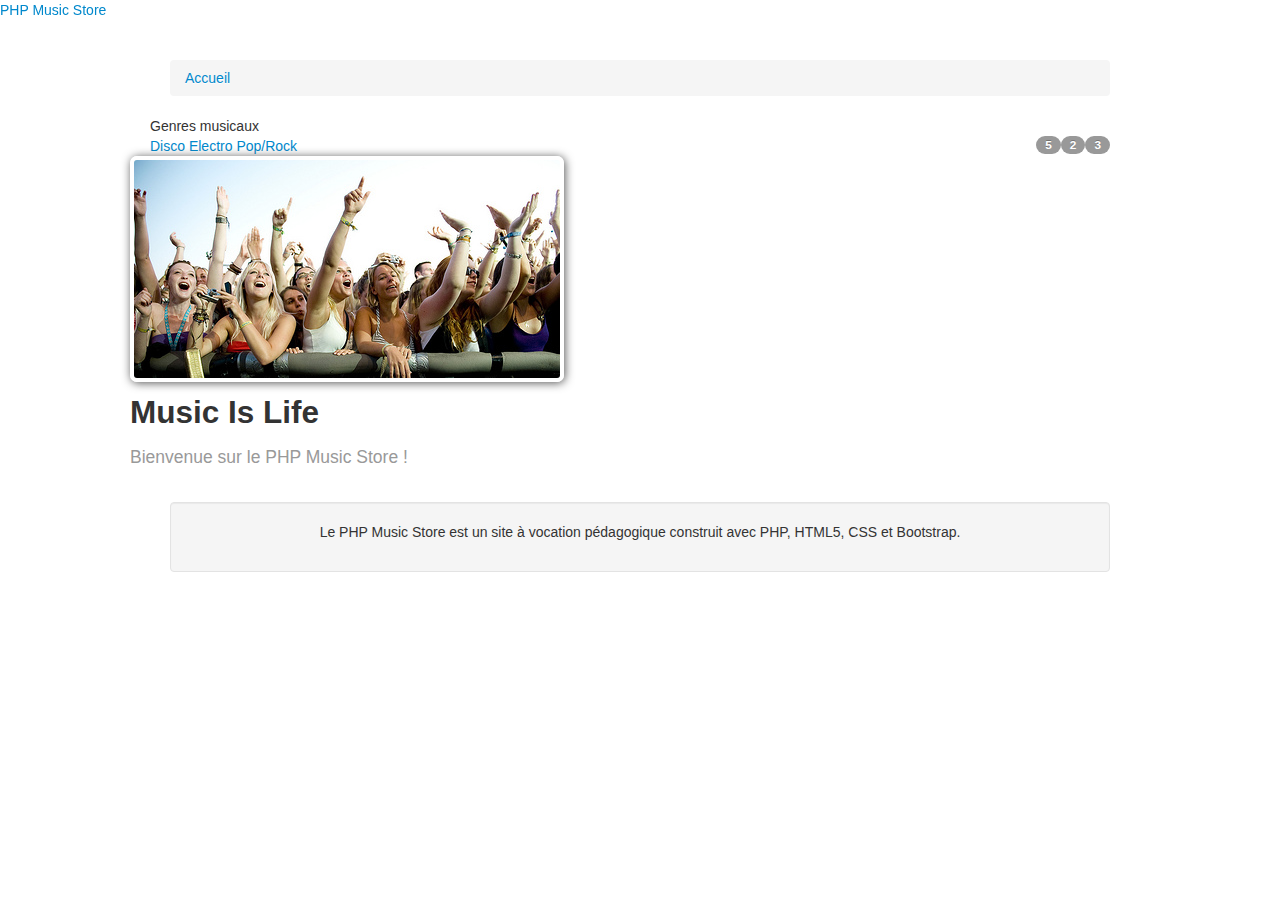
<file: index.html>
<!DOCTYPE html>
<html>
    <head>
        <meta charset="utf-8">
        <meta name="viewport" content="width=device-width, initial-scale=1.0">

        <!-- Feuilles de style -->
        <link rel="stylesheet" href="Librairies/bootstrap/css/bootstrap.min.css">
        <link rel="stylesheet" href="Librairies/font-awesome/css/font-awesome.min.css" >
        <link rel="stylesheet" href="Contenu/style.css">

        <!-- Titre (dynamique) -->
        <title>The PHP Music Store - Accueil</title>
    </head>
    <body>
        <!-- Barre de navigation en haut de la page -->
        <div class="navbar navbar-default navbar-inverse navbar-fixed-top" role="navigation">
            <!-- Lien de retour à la page d'accueil -->
            <a class="navbar-brand" href=""><span class="glyphicon glyphicon-headphones"></span> PHP Music Store</a>
        </div>

        <div class="container">
            <ul class="breadcrumb">
                <li><span class="glyphicon glyphicon-home"></span> <a href="">Accueil</a> 
                </li>
            </ul>

            <div class="row">
                <nav class="col-md-3 col-sm-4">
                    <div class="panel panel-default">
                        <!-- Default panel contents -->
                        <div class="panel-heading">Genres musicaux</div>
                        <!-- List group -->
                        <div class="list-group">
                            <a class="list-group-item" href="">
                                Disco <span class="badge pull-right">3</span>
                            </a>
                            <a class="list-group-item" href="">
                                Electro <span class="badge pull-right">2</span>
                            </a>
                            <a class="list-group-item" href="">
                                Pop/Rock <span class="badge pull-right">5</span>
                            </a>
                        </div>
                    </div>
                </nav>
                
                <!-- Partie principale de la page d'accueil -->
                <div class="col-md-9 col-sm-8">
                    <div class="row">
                        <div class="col-md-6">
                            <img class="img-responsive" style="border-radius: 7px; border:4px solid white; box-shadow: 1px 1px 10px #555;" src="Contenu/Images/BannerFIB.png" />
                        </div>
                        <div class="col-md-6">
                            <h2>Music Is Life <span class="glyphicon glyphicon-headphones"></span><br> <small>Bienvenue sur le PHP Music Store !</small></h2>
                        </div>
                    </div>
                </div>
            </div>

            <footer class="well well-sm">
                <p class="text-center">Le PHP Music Store est un site à vocation pédagogique construit avec PHP, HTML5, CSS et Bootstrap.</p>
            </footer>

        </div>
    </body>
</html>
</file>
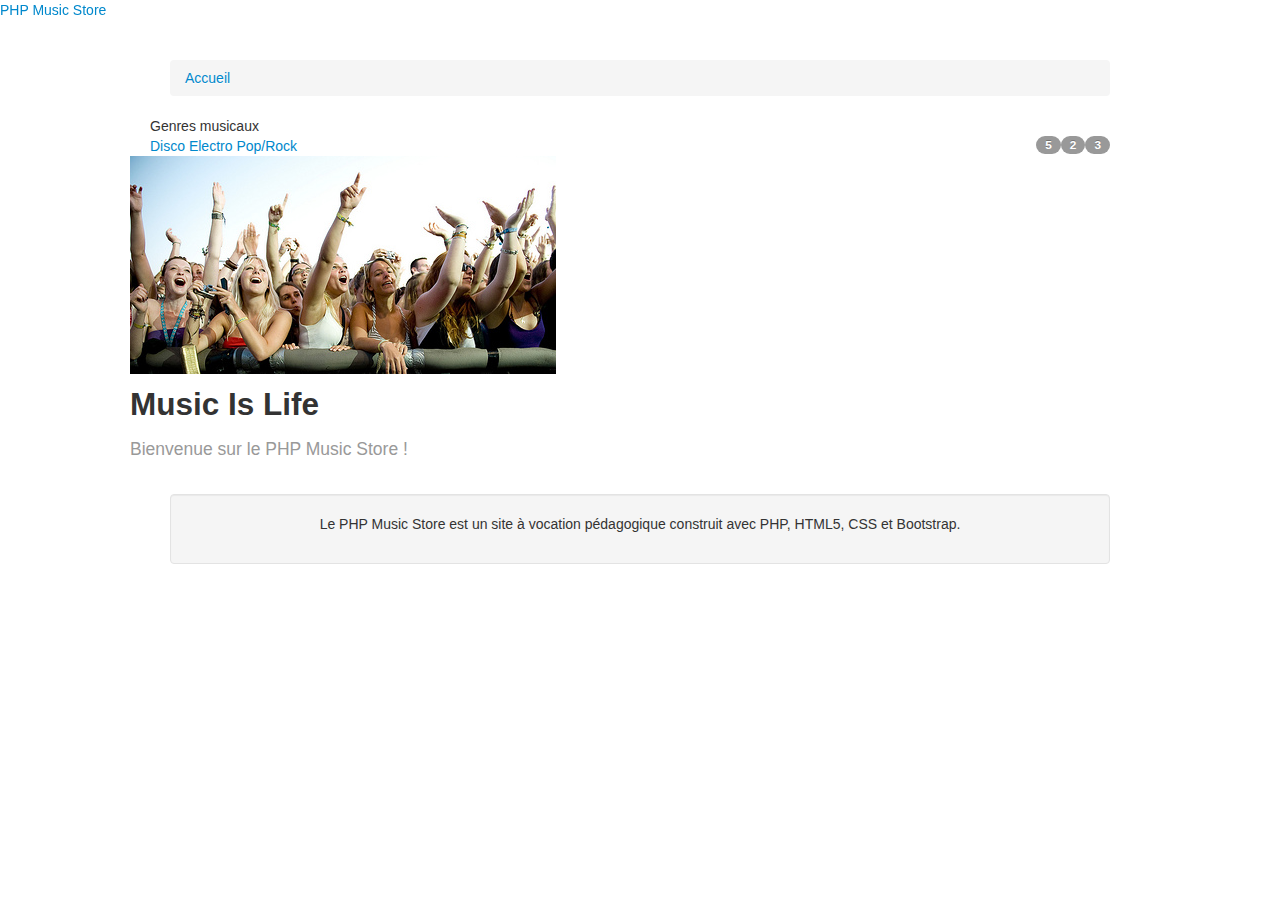
<file: accueil.html>
<!DOCTYPE html>
<html>
    <head>
        <meta charset="utf-8">
        <meta name="viewport" content="width=device-width, initial-scale=1.0">

        <!-- Feuilles de style -->
        <link rel="stylesheet" href="Librairies/bootstrap/css/bootstrap.min.css">
        <link rel="stylesheet" href="Librairies/font-awesome/css/font-awesome.min.css" >
        <link rel="stylesheet" href="Contenu/style.css">

        <!-- Favicon -->
        <link rel="shortcut icon" href="Contenu/Images/favicon.png">
        
        <!-- Titre -->
        <title>The PHP Music Store</title>
    </head>
    <body>
        <!-- Barre de navigation en haut de la page -->
        <div class="navbar navbar-default navbar-inverse navbar-fixed-top" role="navigation">
            <!-- Lien de retour à la page d'accueil -->
            <a class="navbar-brand" href="accueil.html"><span class="glyphicon glyphicon-headphones"></span> PHP Music Store</a>
        </div>

        <div class="container">
            <ul class="breadcrumb">
                <li><span class="glyphicon glyphicon-home"></span> <a href="accueil.html">Accueil</a> 
                </li>
            </ul>

            <div class="row">
                <nav class="col-md-3 col-sm-4">
                    <div class="panel panel-default">
                        <!-- Default panel contents -->
                        <div class="panel-heading">Genres musicaux</div>
                        <!-- List group -->
                        <div class="list-group">
                            <a class="list-group-item" href="genre.html">
                                Disco <span class="badge pull-right">3</span>
                            </a>
                            <a class="list-group-item" href="genre.html">
                                Electro <span class="badge pull-right">2</span>
                            </a>
                            <a class="list-group-item" href="genre.html">
                                Pop/Rock <span class="badge pull-right">5</span>
                            </a>
                        </div>
                    </div>
                </nav>
                
                <!-- Partie principale de la page d'accueil -->
                <div class="col-md-9 col-sm-8">
                    <div class="row">
                        <div class="col-md-6">
                            <img class="img-responsive" id="imgAccueil" src="Contenu/Images/BannerFIB.png" />
                        </div>
                        <div class="col-md-6">
                            <h2>Music Is Life <span class="glyphicon glyphicon-headphones"></span><br> <small>Bienvenue sur le PHP Music Store !</small></h2>
                        </div>
                    </div>
                </div>
            </div>

            <footer class="well well-sm">
                <p class="text-center">Le PHP Music Store est un site à vocation pédagogique construit avec PHP, HTML5, CSS et Bootstrap.</p>
            </footer>

        </div>
    </body>
</html>
</file>
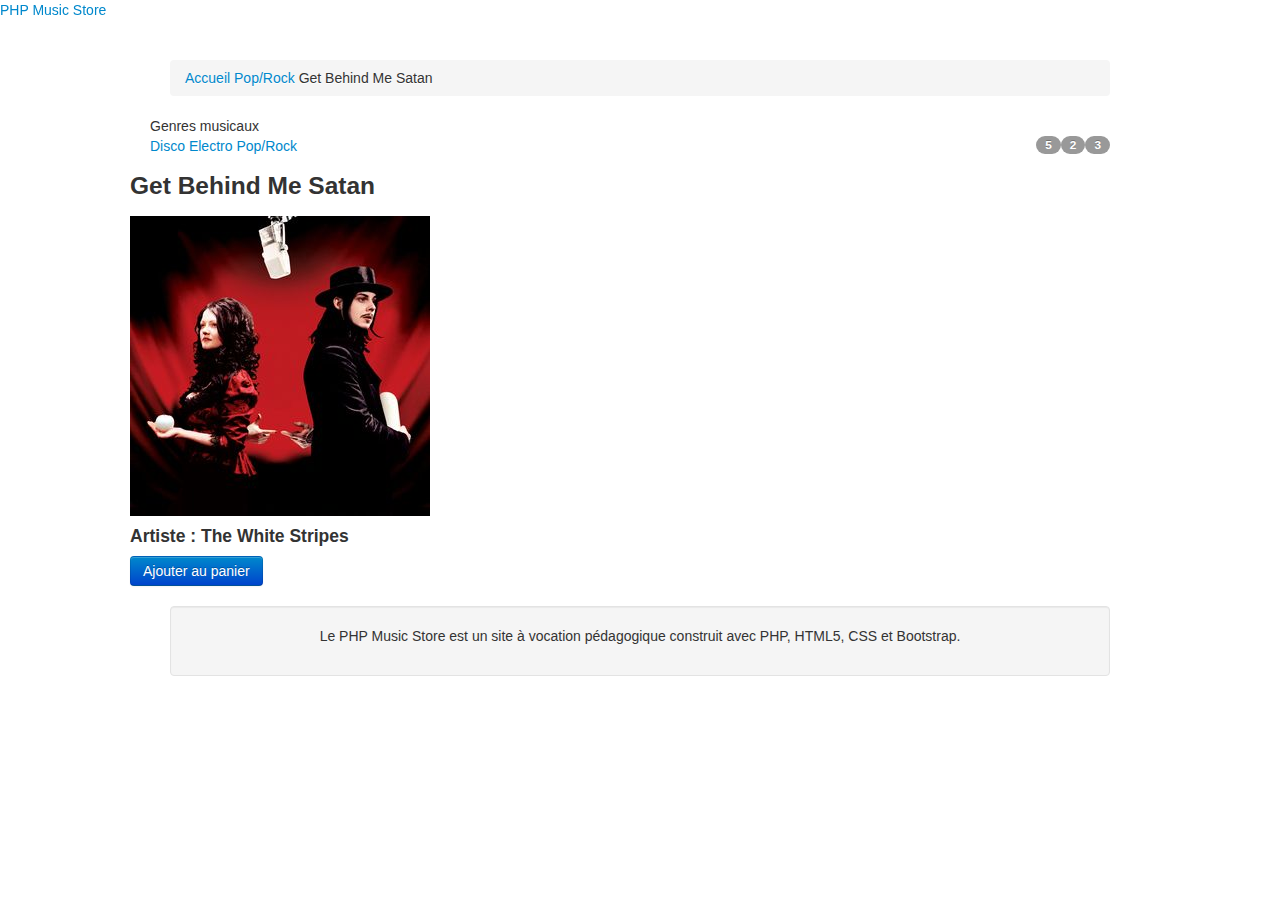
<file: album.html>
<!DOCTYPE html>
<html>
    <head>
        <meta charset="utf-8">
        <meta name="viewport" content="width=device-width, initial-scale=1.0">

        <!-- Feuilles de style -->
        <link rel="stylesheet" href="Librairies/bootstrap/css/bootstrap.min.css">
        <link rel="stylesheet" href="Librairies/font-awesome/css/font-awesome.min.css" >
        <link rel="stylesheet" href="Contenu/style.css">

        <!-- Favicon -->
        <link rel="shortcut icon" href="Contenu/Images/favicon.png">

        <!-- Titre -->
        <title>Get Behind Me Satan - The PHP Music Store</title>
    </head>
    <body>
        <!-- Barre de navigation en haut de la page -->
        <div class="navbar navbar-default navbar-inverse navbar-fixed-top" role="navigation">
            <!-- Lien de retour à la page d'accueil -->
            <a class="navbar-brand" href="accueil.html"><span class="glyphicon glyphicon-headphones"></span> PHP Music Store</a>
        </div>

        <div class="container">
            <ul class="breadcrumb">
                <li><span class="glyphicon glyphicon-home"></span> <a href="accueil.html">Accueil</a></li>
                <li><span class="glyphicon glyphicon-music"></span> <a href="genre.html">Pop/Rock</a></li>
                <li><span class="glyphicon glyphicon-volume-up"></span> Get Behind Me Satan</li>
            </ul>

            <div class="row">
                <nav class="col-md-3 col-sm-4">
                    <div class="panel panel-default">
                        <!-- Default panel contents -->
                        <div class="panel-heading">Genres musicaux</div>
                        <!-- List group -->
                        <div class="list-group">
                            <a class="list-group-item" href="genre.html">
                                Disco <span class="badge pull-right">3</span>
                            </a>
                            <a class="list-group-item" href="genre.html">
                                Electro <span class="badge pull-right">2</span>
                            </a>
                            <a class="list-group-item active" href="genre.html">
                                Pop/Rock <span class="badge pull-right">5</span>
                            </a>
                        </div>
                    </div>
                </nav>

                <!-- Partie principale de la page d'accueil -->
                <div class="col-md-9 col-sm-8">
                    <div class="row">
                        <div class="col-xs-12">
                            <h3>Get Behind Me Satan</h3>
                            <img class="albumImage img-responsive" id="imgAccueil" src="Contenu/Images/Albums/gbms.jpg" title="Image non disponible" />
                            <h4>Artiste : The White Stripes</h4>
                            <a class="btn btn-primary"><span class="glyphicon glyphicon-shopping-cart"></span> Ajouter au panier</a>
                        </div>
                    </div>
                </div>
            </div>

            <footer class="well well-sm">
                <p class="text-center">Le PHP Music Store est un site à vocation pédagogique construit avec PHP, HTML5, CSS et Bootstrap.</p>
            </footer>

        </div>
    </body>
</html>
</file>
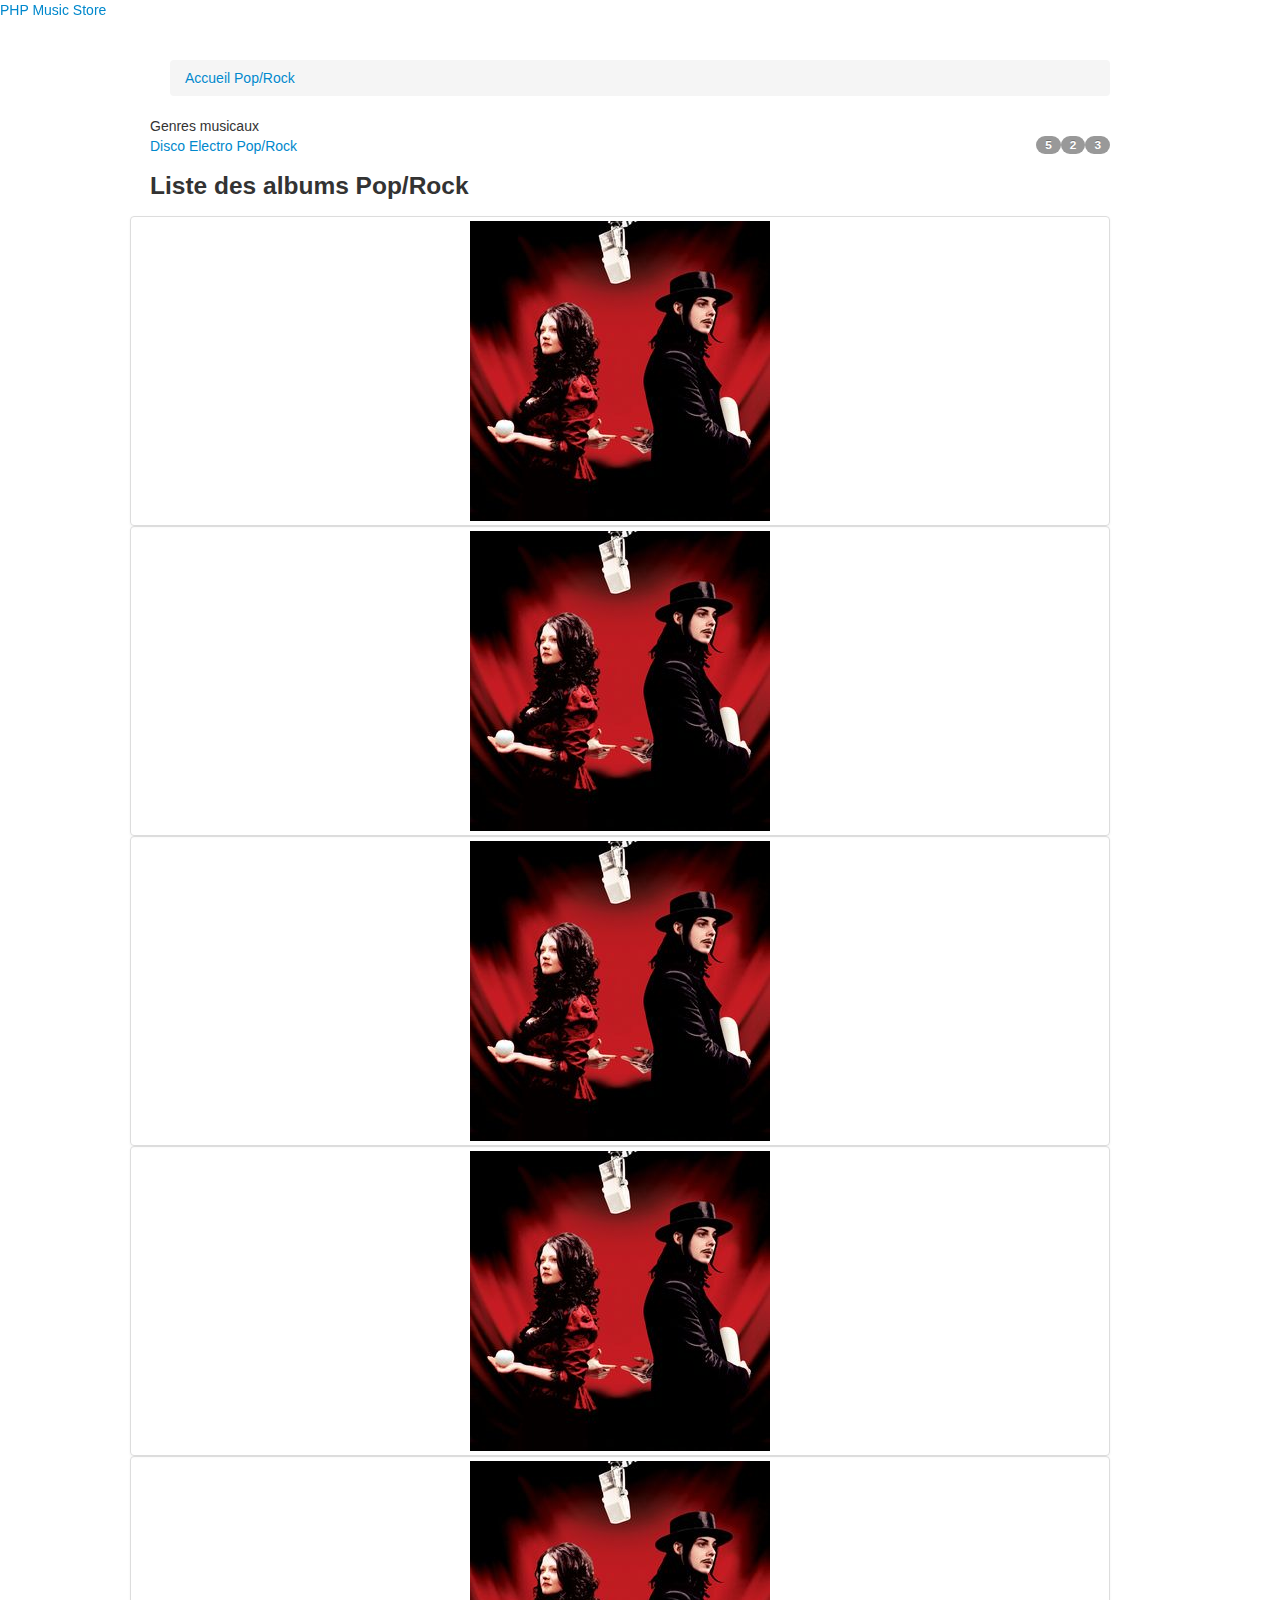
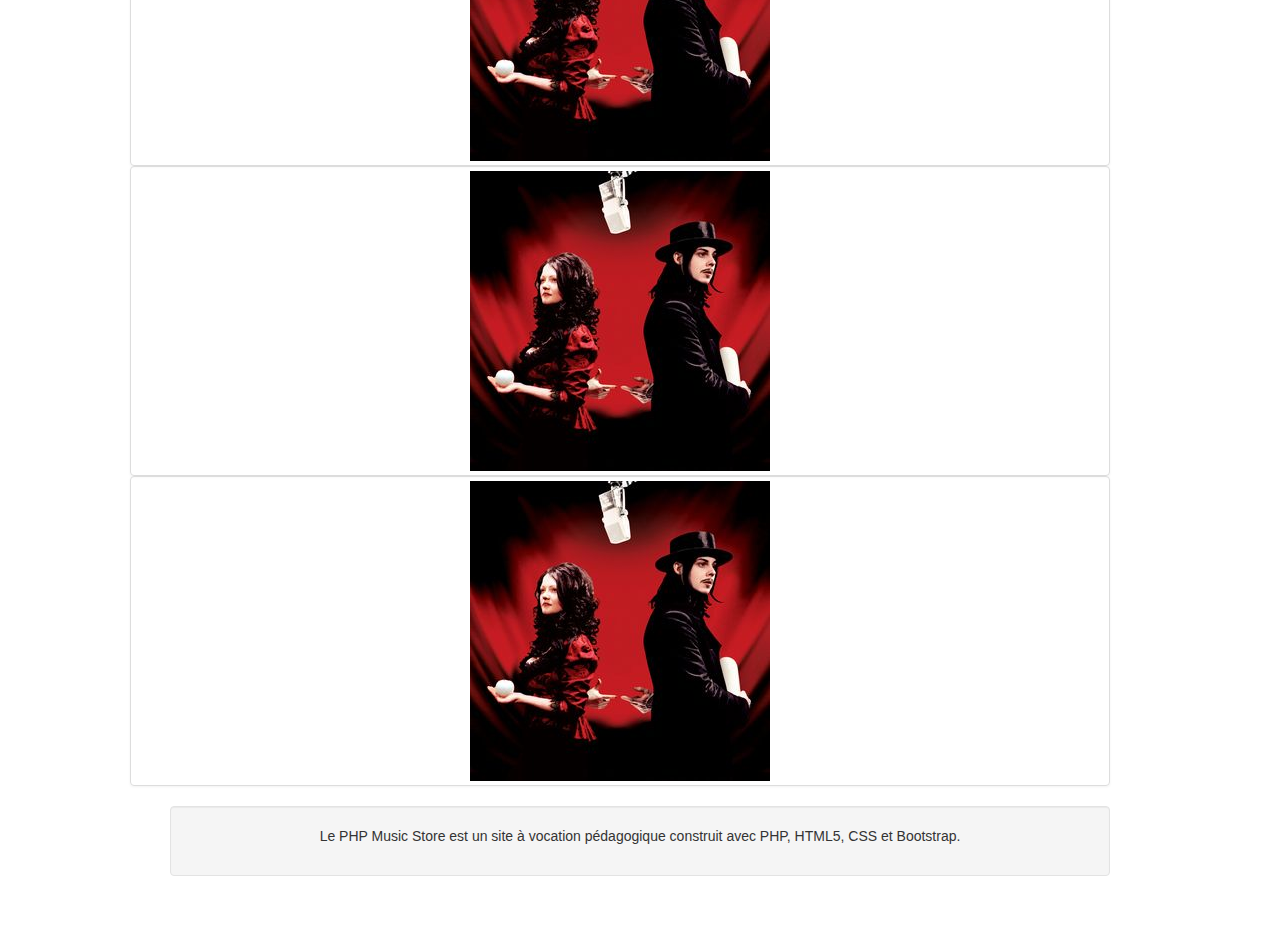
<file: genre.html>
<!DOCTYPE html>
<html>
    <head>
        <meta charset="utf-8">
        <meta name="viewport" content="width=device-width, initial-scale=1.0">

        <!-- Feuilles de style -->
        <link rel="stylesheet" href="Librairies/bootstrap/css/bootstrap.min.css">
        <link rel="stylesheet" href="Librairies/font-awesome/css/font-awesome.min.css" >
        <link rel="stylesheet" href="Contenu/style.css">

        <!-- Favicon -->
        <link rel="shortcut icon" href="Contenu/Images/favicon.png">

        <!-- Titre -->
        <title>Pop/Rock - The PHP Music Store</title>
    </head>
    <body>
        <!-- Barre de navigation en haut de la page -->
        <div class="navbar navbar-default navbar-inverse navbar-fixed-top" role="navigation">
            <!-- Lien de retour à la page d'accueil -->
            <a class="navbar-brand" href="accueil.html"><span class="glyphicon glyphicon-headphones"></span> PHP Music Store</a>
        </div>

        <div class="container">
            <ul class="breadcrumb">
                <li><span class="glyphicon glyphicon-home"></span> <a href="accueil.html">Accueil</a></li>
                <li><span class="glyphicon glyphicon-music"></span> <a href="genre.html">Pop/Rock</a></li>
            </ul>

            <div class="row">
                <nav class="col-md-3 col-sm-4">
                    <div class="panel panel-default">
                        <!-- Default panel contents -->
                        <div class="panel-heading">Genres musicaux</div>
                        <!-- List group -->
                        <div class="list-group">
                            <a class="list-group-item" href="genre.html">
                                Disco <span class="badge pull-right">3</span>
                            </a>
                            <a class="list-group-item" href="genre.html">
                                Electro <span class="badge pull-right">2</span>
                            </a>
                            <a class="list-group-item active" href="genre.html">
                                Pop/Rock <span class="badge pull-right">5</span>
                            </a>
                        </div>
                    </div>
                </nav>

                <!-- Partie principale de la page d'accueil -->
                <div class="col-md-9 col-sm-8">
                    <h3>Liste des albums Pop/Rock</h3>
                    <div class="row">
                        <div class="col-md-2 col-sm-3 col-xs-6">
                            <a href="album.html" class="thumbnail">
                                <img src="Contenu/Images/Albums/gbms.jpg" title="Get Behind Me Satan" />
                            </a>
                        </div>
                        <div class="col-md-2 col-sm-3 col-xs-6">
                            <a href="album.html" class="thumbnail">
                                <img src="Contenu/Images/Albums/gbms.jpg" title="Get Behind Me Satan" />
                            </a>
                        </div>
                        <div class="col-md-2 col-sm-3 col-xs-6">
                            <a href="album.html" class="thumbnail">
                                <img src="Contenu/Images/Albums/gbms.jpg" title="Get Behind Me Satan" />
                            </a>
                        </div>
                        <div class="col-md-2 col-sm-3 col-xs-6">
                            <a href="album.html" class="thumbnail">
                                <img src="Contenu/Images/Albums/gbms.jpg" title="Get Behind Me Satan" />
                            </a>
                        </div>
                        <div class="col-md-2 col-sm-3 col-xs-6">
                            <a href="album.html" class="thumbnail">
                                <img src="Contenu/Images/Albums/gbms.jpg" title="Get Behind Me Satan" />
                            </a>
                        </div>
                        <div class="col-md-2 col-sm-3 col-xs-6">
                            <a href="album.html" class="thumbnail">
                                <img src="Contenu/Images/Albums/gbms.jpg" title="Get Behind Me Satan" />
                            </a>
                        </div>
                        <div class="col-md-2 col-sm-3 col-xs-6">
                            <a href="album.html" class="thumbnail">
                                <img src="Contenu/Images/Albums/gbms.jpg" title="Get Behind Me Satan" />
                            </a>
                        </div>
                    </div>
                </div>
            </div>

            <footer class="well well-sm">
                <p class="text-center">Le PHP Music Store est un site à vocation pédagogique construit avec PHP, HTML5, CSS et Bootstrap.</p>
            </footer>

        </div>
    </body>
</html>
</file>
<file: Contenu/style.css>
body {
    padding-top: 60px;
    padding-bottom: 40px;
}

footer {
    margin-top: 20px;
}

.sidebar-nav {
    padding: 9px 0;
}

@media (max-width: 980px) {
    /* Enable use of floated navbar text */
    .navbar-text.pull-right {
        float: none;
        padding-left: 5px;
        padding-right: 5px;
    }
}

#lienIdentification {
    margin-left: 15px;
    margin-right: 15px;
}

#titreBanniere {
    vertical-align: middle;
    display: table-cell;
}

.miniatureAlbum {
    height: 130px;
    width: 100px;
    font-size: 13px;
    text-align: center;
}

.thumbnails>li {
    margin: 5px;
}
</file>
